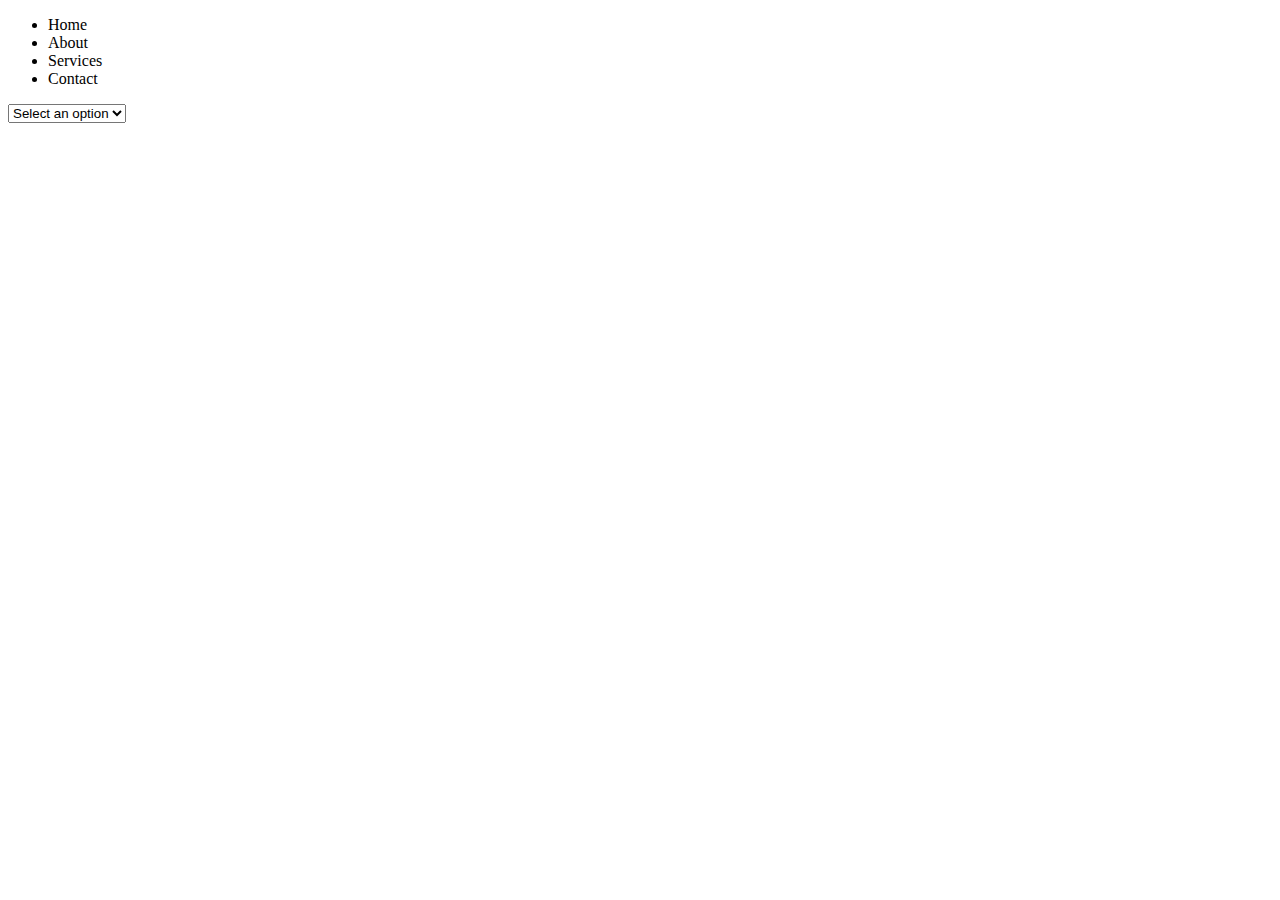
<file: index.html>
<!DOCTYPE html>
<html lang="en">
<head>
    <meta charset="UTF-8">
    <meta name="viewport" content="width=device-width, initial-scale=1.0">
    <title>Document</title>
</head>
<body>
    <ul>
        <li>Home</li>
        <li>About</li>
        <li>Services</li>
        <li>Contact</li>
    </ul>
    <select >
        <option value="0">Select an option</option>
        <option value="1">option 1</option>
        <option value="2">option 2</option>
        <option value="3">option 3</option>
    </select>
</body>
</html>
</file>
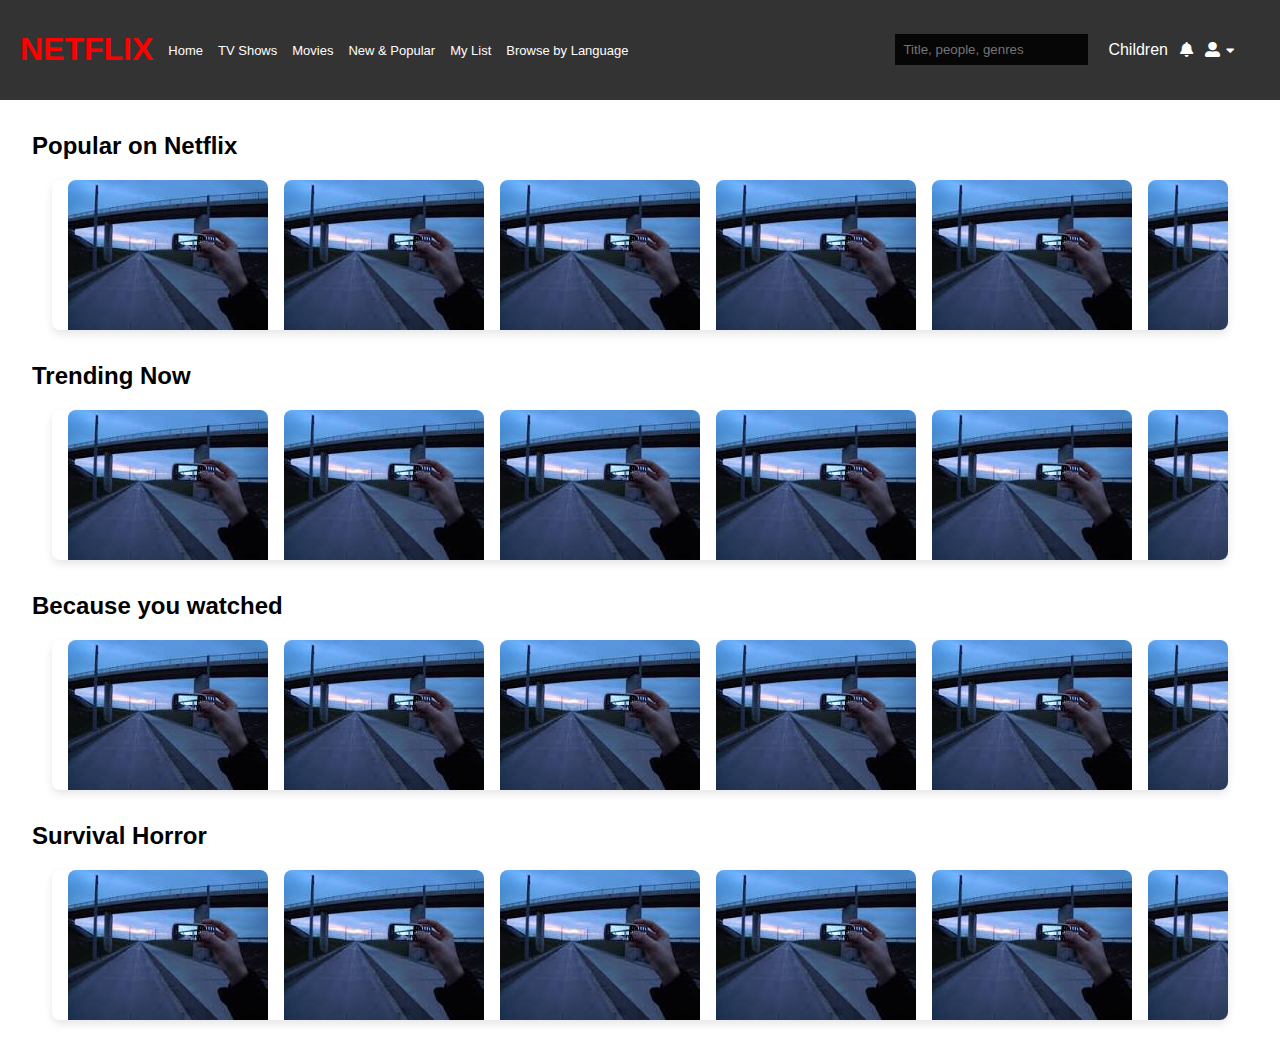
<file: css/index.html>
<!DOCTYPE html>
<html lang="en">
<head>
  <meta charset="UTF-8">
  <title>Navigation Bar</title>
  <link rel="stylesheet" href="style.css"> <!-- Link to your CSS file -->
  <link rel="stylesheet" href="https://cdnjs.cloudflare.com/ajax/libs/font-awesome/5.15.4/css/all.min.css"> <!-- Font Awesome CDN -->
</head>
<body>


<header>
  <nav>
    <div class="left">
      <div class="logo">
        <!-- <img src="logo.png" alt="Logo"> -->
        <h1 style="color:red">NETFLIX</h1>
      </div>
      <ul>
        <li><a href="#">Home</a></li>
        <li><a href="#">TV Shows</a></li>
        <li><a href="#">Movies</a></li>
        <li><a href="#">New & Popular</a></li>
        <li><a href="#">My List</a></li>
        <li><a href="#">Browse by Language</a></li>
     
       
    </ul>
    </div>
    <div class="right">
      <div class="search-bar">
        <input type="text" placeholder="Title, people, genres">
    </div>
       Children
      <div class="icons">
          <!-- Bell icon -->
          <i class="fa fa-bell" style="font-size:15px;margin-left: 12px;"></i>
        <!-- <img src="bell_logo.png" alt="Bell Icon"> -->
        <i class='fas fa-user-alt' style='font-size:15px;margin-left: 12px;'></i>
        <!-- <img src="account_logo.jpeg" alt="Account Icon"> -->
        <div class="dropdown">
           
          <button class="dropbtn"><i class="fas fa-caret-down"></i></button> <!-- Account dropdown -->
          <div class="dropdown-content">
            <a href="#">Profile</a>
            <a href="#">Settings</a>
            <a href="#">Logout</a>
          </div>
        </div>
      </div>
    </div>
  </nav>
</header>
<section>
    <div class="mar">
        <h2>Popular on Netflix</h2>
        <div class="card">
            <img src="[data-uri]" alt="">
            <img src="[data-uri]" alt="">
            <img src="[data-uri]" alt="">
            <img src="[data-uri]" alt="">
            <img src="[data-uri]" alt="">
            <img src="[data-uri]" alt="">
            <img src="[data-uri]" alt="">
        </div>
    </div>
    <div class="mar">
        <h2>Trending Now</h2>
        <div class="card">
            <img src="[data-uri]" alt="">
            <img src="[data-uri]" alt="">
            <img src="[data-uri]" alt="">
            <img src="[data-uri]" alt="">
            <img src="[data-uri]" alt="">
            <img src="[data-uri]" alt="">
            <img src="[data-uri]" alt="">
        </div>
    </div>
    <div class="mar">
        <h2>Because you watched</h2>
        <div class="card">
            <img src="[data-uri]" alt="">
            <img src="[data-uri]" alt="">
            <img src="[data-uri]" alt="">
            <img src="[data-uri]" alt="">
            <img src="[data-uri]" alt="">
            <img src="[data-uri]" alt="">
            <img src="[data-uri]" alt="">
        </div>
    </div>
    <div class="mar">
        <h2>Survival Horror</h2>
        <div class="card">
            <img src="[data-uri]" alt="">
            <img src="[data-uri]" alt="">
            <img src="[data-uri]" alt="">
            <img src="[data-uri]" alt="">
            <img src="[data-uri]" alt="">
            <img src="[data-uri]" alt="">
            <img src="[data-uri]" alt="">
        </div>
    </div>
</section>


</body>
</html>
</file>
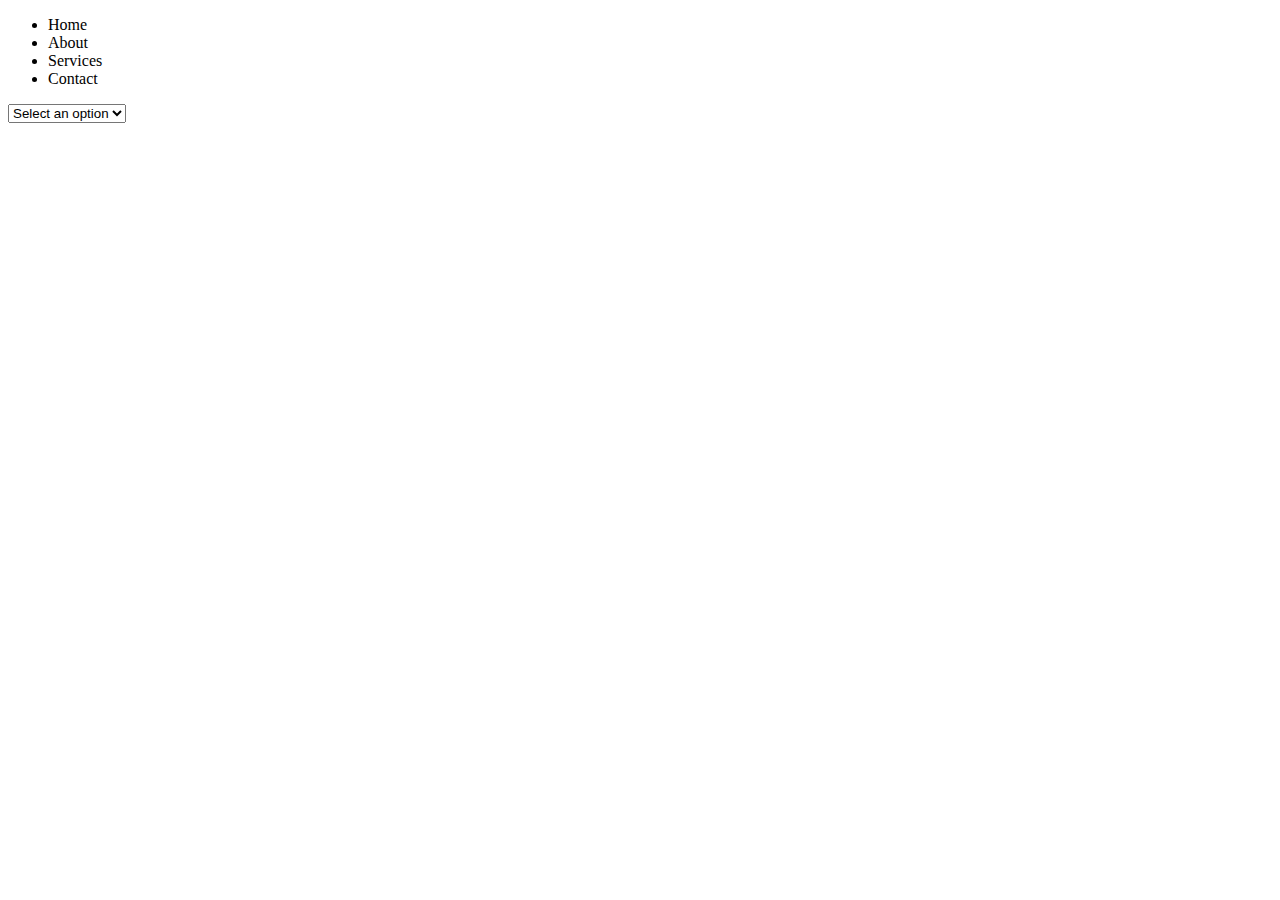
<file: Assignment1_Aman_Srivastava.html>
<!DOCTYPE html>
<html lang="en">
<head>
    <meta charset="UTF-8">
    <meta name="viewport" content="width=device-width, initial-scale=1.0">
    <title>NetFlix Clone</title>
</head>
<body>
    <ul>
        <li>Home</li>
        <li>About</li>
        <li>Services</li>
        <li>Contact</li>
    </ul>
    <select >
        <option value="0">Select an option</option>
        <option value="1">option 1</option>
        <option value="2">option 2</option>
        <option value="3">option 3</option>
    </select>
</body>
</html>
</file>
<file: css/style.css>
/* Basic reset and styles */
body {
    margin: 0;
    font-family: Arial, sans-serif;
  }
 
  /* Header and Navigation styles */
  header {
    background-color: #333;
    color: #fff;
    padding: 10px 20px;
  }
 
  nav {
    display: flex;
    align-items: center;
    justify-content: space-between;
  }
 
  nav ul {
    list-style: none;
    padding: 0;
    margin: 0;
    display: flex;
  }
 
  nav ul li {
    margin-left: 15px;
  }
 
  nav ul li a {
    text-decoration: none;
    color: #fff;
    font-size: small;
  }
 
  nav ul li a:hover {
    background-color: #555;
  }
 
  /* Logo and Items on the Left */
  .logo img {
    max-height: 40px; /* Set maximum height for the logo */
  }
 
  /* Right-side Elements */
  .right {
    display: flex;
    align-items: center;
  }
 
  .search-bar {
    display: flex;
    align-items: center;
    margin-right: 20px;
  }
 
  .search-bar input[type="text"],
  .search-bar button {
    padding: 8px;
    background-color: #060606;
    border: none;
    color: white;
  }

  .search-bar button {
    cursor: pointer;
  }
 
  .icons {
    display: flex;
    align-items: center;
    margin-right: 20px;
  }
 
  .icons img {
    height: 40px; /* Set the height for the bell icon */
    margin: 0 10px;
  }
 
  /* Dropdown */
  .dropdown {
    position: relative;
    display: inline-block;
  }
 
  .dropdown-content {
    display: none;
    position: absolute;
    background-color: #f9f9f9;
    min-width: 120px;
    z-index: 1;
  }
 
  .dropdown-content a {
    display: block;
    padding: 10px;
    text-decoration: none;
    color: #333;
  }
 
  .dropdown-content a:hover {
    background-color: #ddd;
  }
 
  .dropdown:hover .dropdown-content {
    display: block;
  }
 
  .dropbtn {
    background-color: transparent;
    color: #fff;
    border: none;
    cursor: pointer;
    align-items: center;
  }
 
  .left {
    display: flex;
    align-items: center;
  }

  .card {
    margin: 20px;
    /* background-color: #222; */
    border-radius: 8px;
    display: flex;
    overflow: hidden;
    box-shadow: 0 4px 8px rgba(0, 0, 0, 0.1);
  }
  
  .card img {
    width: 100%;
    height: auto;
    margin-left: 1em;
    background-repeat: no-repeat;
    border-radius: 8px 8px 0 0;
  }
  
  .card h3 {
    color: #fff;
    font-size: 20px;
    margin: 10px;
  }
  
  .card p {
    color: #aaa;
    font-size: 14px;
    margin: 10px;
  }

  .mar{
    margin: 2em;
  }
</file>
